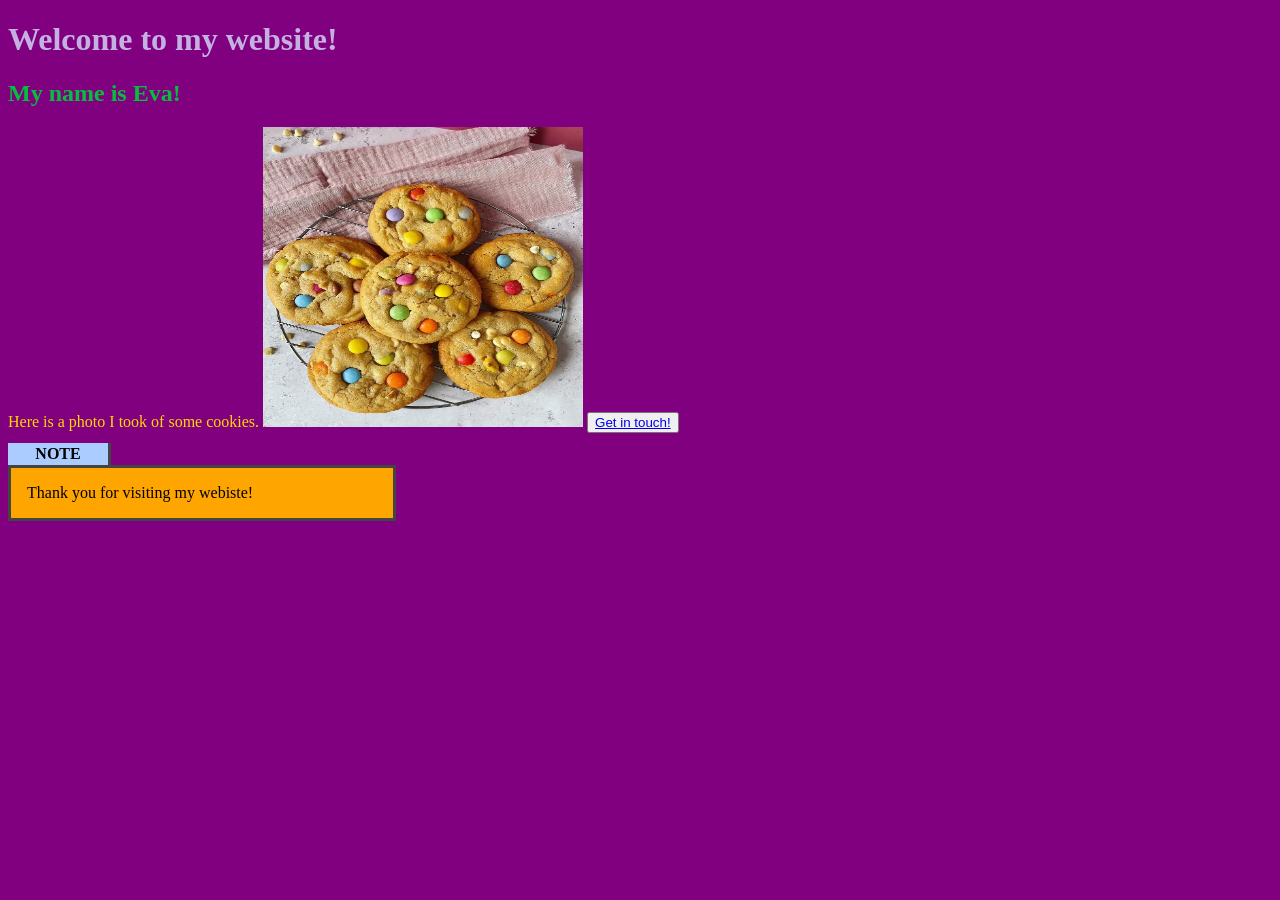
<file: index.html>
<!DOCTYPE html>
<html>
<head>
    <meta charset="UTF-8">
    <title>Eva Wiskin</title>
    <link rel="stylesheet" href="index.css">
</head>

<body>

<h1>Welcome to my website!</h1>
<h2>My name is Eva!</h2>
<h3></h3>

<class="card"></class>


<p1>Here is a photo I took of some cookies.</p1>

<img src="smartiecookie.jpg" alt="Cookies containing smarties." width="320" height="300">



<button>
    <a href="form.html">Get in touch!</a>
</button>
    
<p class="notice">Thank you for visiting my webiste!</p>

</body>
</html>
</file>
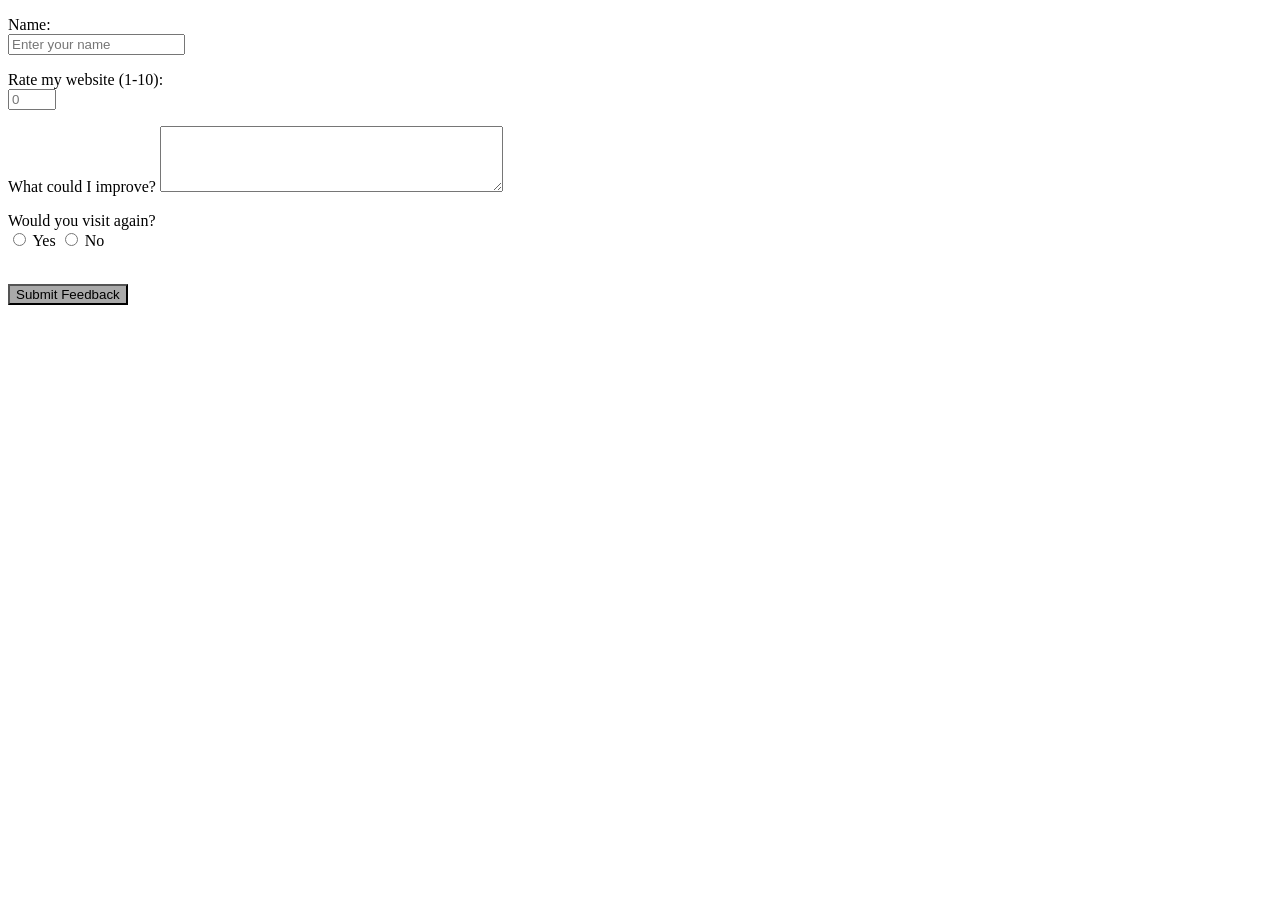
<file: form.html>
<!DOCTYPE html>
<html>
<head>
    <meta charset="UTF-8">
    <link rel="stylesheet" href="form.css">
    
</head>

<body>

    <p>
        <label for="name">Name:</label><br>
        <input type="text" name="name" id="name" placeholder="Enter your name">
    </p>

    <p>
        <label for="rating">Rate my website (1-10):</label><br>
        <input type="number" name="rating" id="rating" min="1" max="10" placeholder="0">
    </p>

    <p>
        <label for="improve">What could I improve?</label>
        <textarea name="improve" id="improve" rows="4" cols="40"></textarea>
    </p>

    <p>
        <label>Would you visit again?</label><br>
        <input type="radio" name="again" value="yes"> Yes  
        <input type="radio" name="again" value="no"> No  
    </p>

    <br>
    <input type="submit" value="Submit Feedback">

</form>

</body>
</html>
</file>
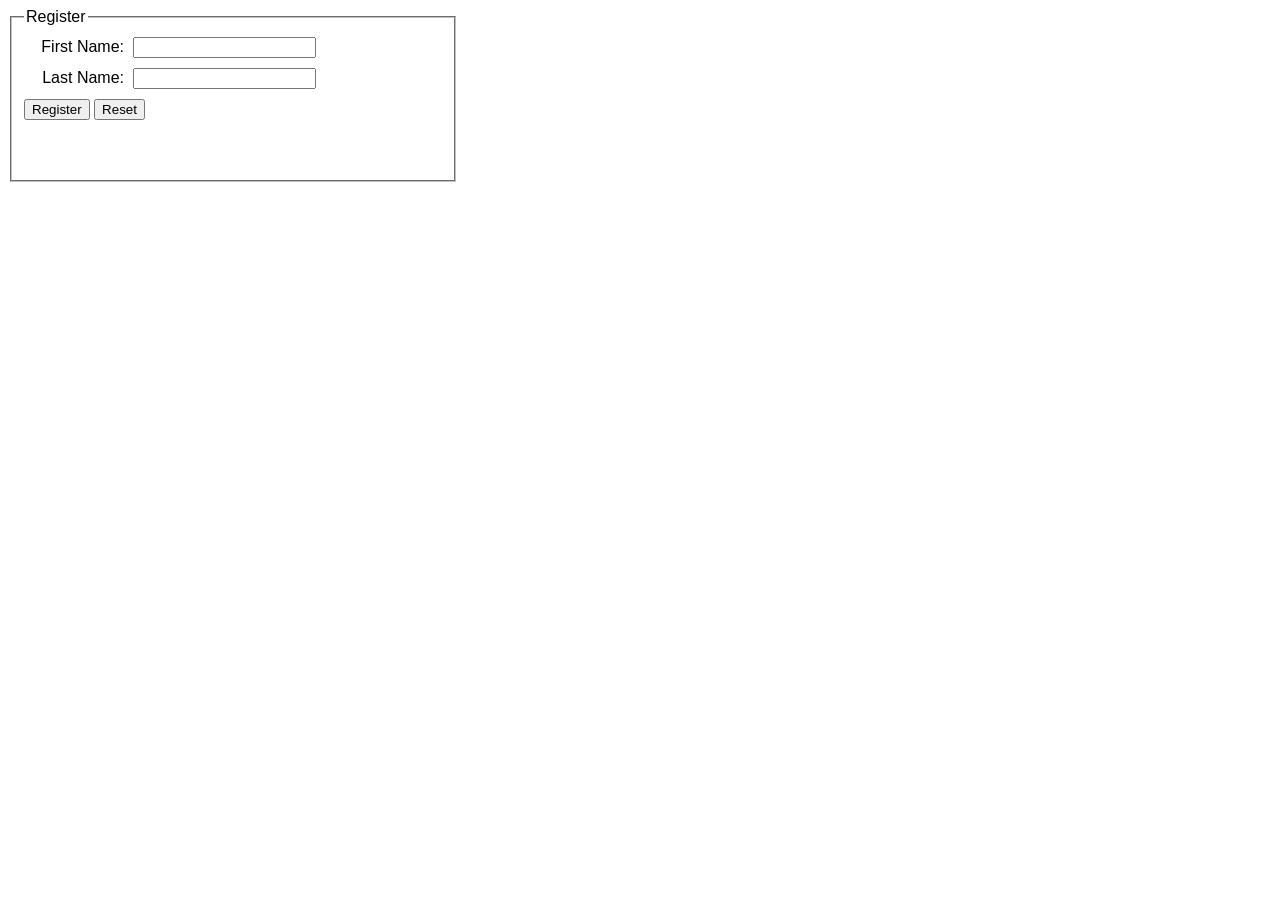
<file: reg-form.html>
<!DOCTYPE html>
<html lang="en">
<head>
    <meta charset="UTF-8">
    <meta name="viewport" content="width=device-width, initial-scale=1.0">
    <title>Registration</title>
    <link rel="stylesheet" href="form-style.css">
    <script src="reg-form-script-v1.js" defer></script>
</head>
<body>
    <form action="success.html" method="get" id="regForm" novalidate>
        <fieldset>
            <legend>Register</legend>

            <div>
                <label for="fname">First Name:</label>
                <input type="text" name="fname" id="fname">
            </div>

            <div>
                <label for="sname">Last Name:</label>
                <input type="text" name="sname" id="sname">
            </div>

            <div class="buttons">
                <button type="submit">Register</button>
                <button type="reset">Reset</button>
            </div>
        </fieldset>
    </form>
</body>
</html>
</file>
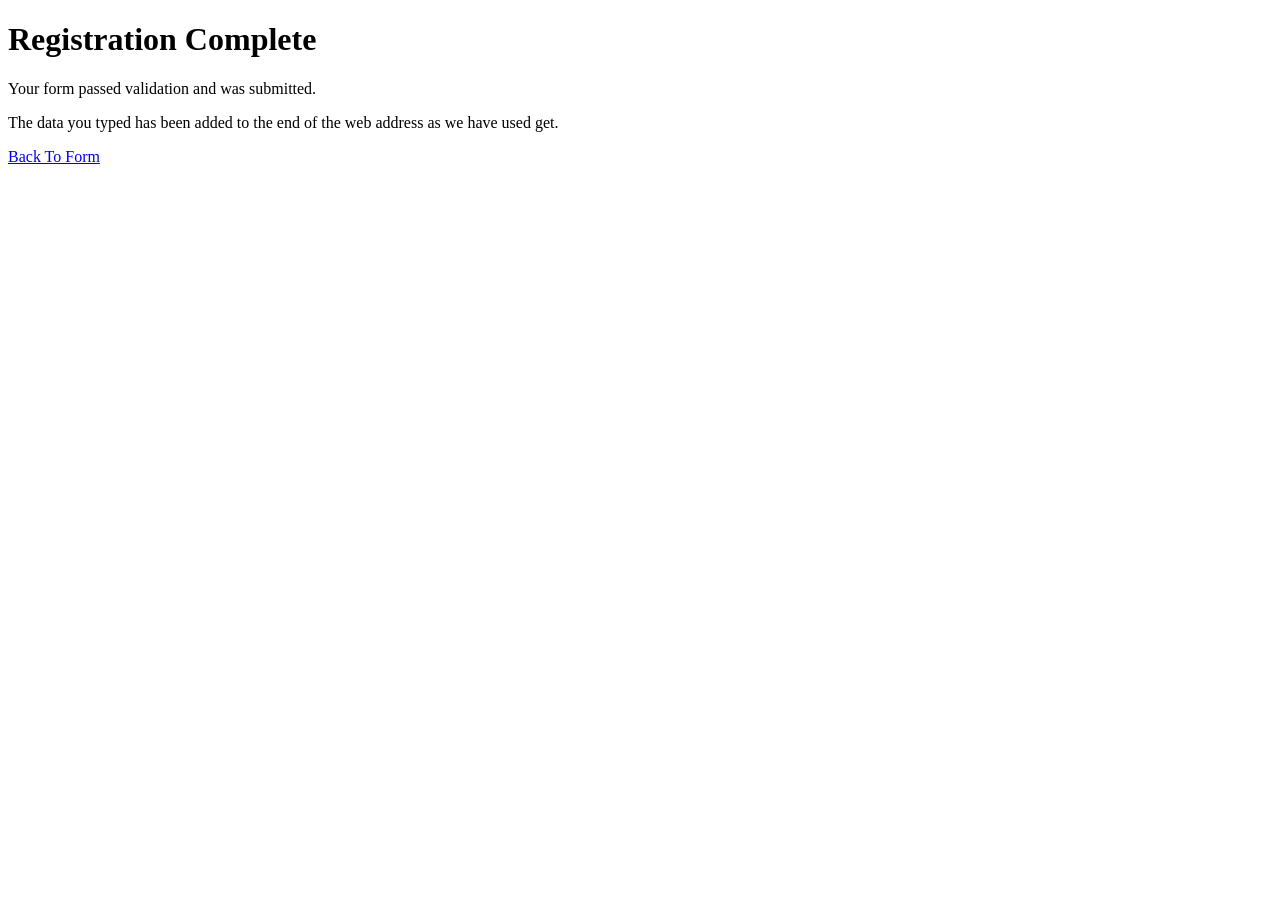
<file: success.html>
<!DOCTYPE html>
<html lang="en">
<head>
    <meta charset="UTF-8">
    <meta name="viewport" content="width=device-width, initial-scale=1.0">
    <title>Registration Complete</title>
</head>
<body>
    <h1>Registration Complete</h1>

    <p>Your form passed validation and was submitted.</p>
    <p>The data you typed has been added to the end of the web address as we have used get.</p>

    <p><a href="reg-form.html">Back To Form</a></p>

</body>
</html>
</file>
<file: index.css>
html {
  height: 100%;
  width: 100%;
}

body { background-color: purple; }


        h1 { color: #C3B1E1; }
        h2 { color: #03C03C; }
        p1  { color: gold; }

        .notice {
            background-color: orange;
            border: 3px solid #444;
            padding: 1rem;
            margin: 2rem 0;
            position: relative;
            width: 350px;
        }

        .notice::before {
            content: 'NOTE';
            background: #AACCFF;
            width: 5rem;
            border-right: 3px solid #444;
            border-bottom: 3px solid #444;
            display: block;
            text-align: center;
            position: absolute;
            left: -3px;
            top: -25px;
            padding: 2px 10px;
            font-weight: bold;
        }


        .label {
        width: 350px;
        height: 275px;
        border: solid 1px #555;
        background-color: #ADD8E6;
        padding: 1em;
        margin: 1em;
        border-radius: 3px;
        }

        

        .button {
            background-color: #C3B1E1;
            text-align: center
            padding 5px;
        }
</file>
<file: form.css>
body {background-color: white;}

.input[type="rating"] {
            text-emphasis-color: grey;
            text-size-adjust: 10px
        }

.input[type="radio"] {
            padding: 5px;
        }

input[type="submit"] {
    background-color: darkgrey;
}
</file>
<file: form-style.css>
body {
    font-family: Arial, sans-serif;
}

form {
    max-width: 450px;
}

label {
    display: inline-block;
    width: 100px;
    text-align: right;
}

input[type="text"] {
    width: 175px;
    margin: 5px;
}

.buttons {
    margin: 5px 0 50px;
}
</file>
